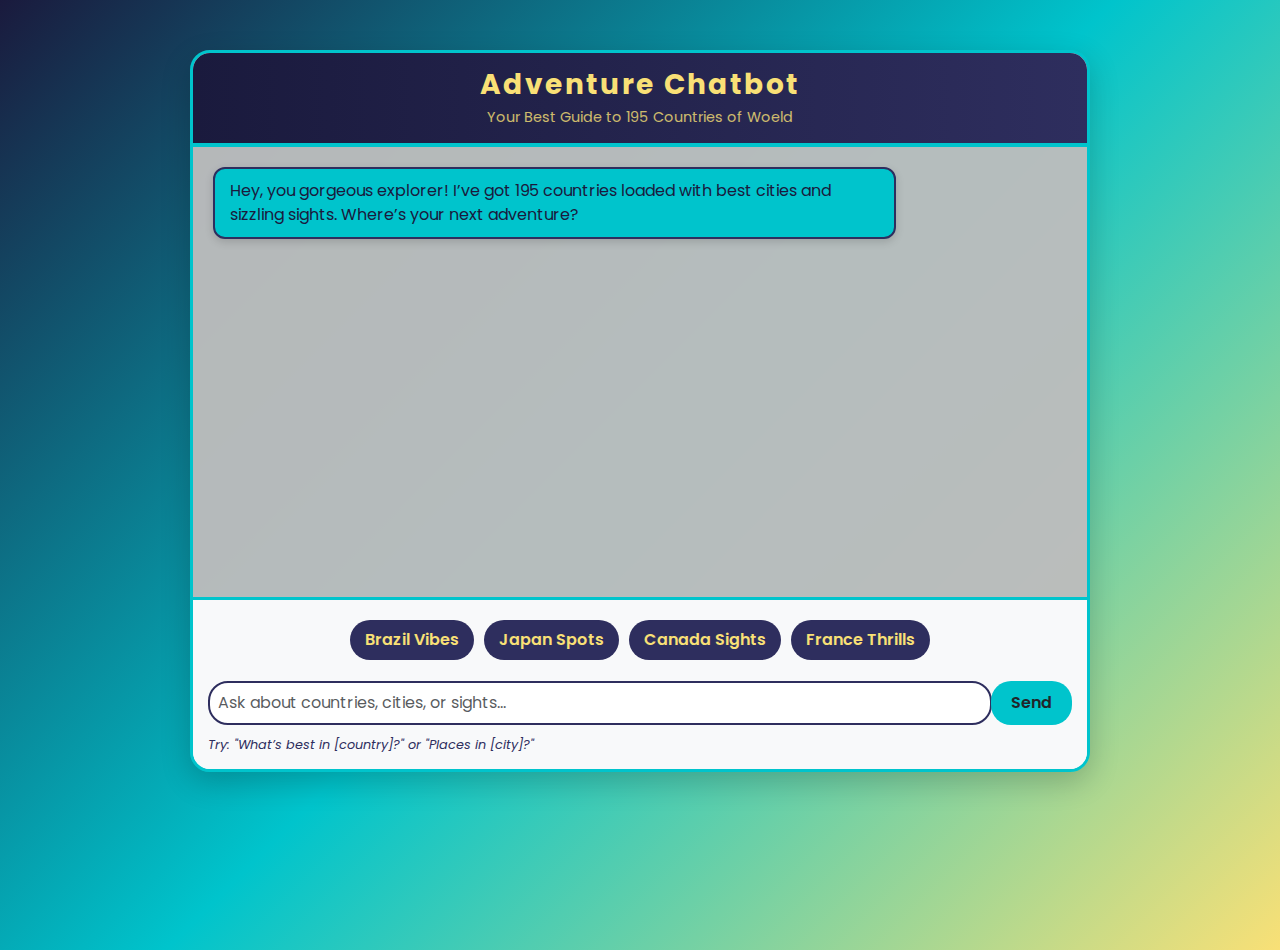
<file: chatbot.html>
<!DOCTYPE html>
<html lang="en">
<head>
    <meta charset="UTF-8">
    <meta name="viewport" content="width=device-width, initial-scale=1.0">
    <title>Adventure Chatbot</title>
    <!-- Bootstrap CSS -->
    <link href="https://cdn.jsdelivr.net/npm/bootstrap@5.3.0/dist/css/bootstrap.min.css" rel="stylesheet">
    <link
    rel="apple-touch-icon"
    sizes="180x180"
    href="img/apple-touch-icon.png"
  />
  <link
    rel="icon"
    type="image/png"
    sizes="32x32"
    href="img/favicon-32x32.png"
  />
  <link
    rel="icon"
    type="image/png"
    sizes="16x16"
    href="img/favicon-16x16.png"
  />
    <style>
        body {
            background: linear-gradient(135deg, #1a1a3d, #00c4cc, #f9e076);
            min-height: 100vh;
            font-family: 'Poppins', sans-serif;
            overflow-x: hidden;
            margin: 0;
            padding: 0;
        }
        .chat-container {
            max-width: 900px;
            margin: 50px auto;
            background: rgba(255, 255, 255, 0.95);
            border-radius: 20px;
            box-shadow: 0 10px 30px rgba(0, 0, 0, 0.2);
            overflow: hidden;
            border: 3px solid #00c4cc;
        }
        .chat-header {
            background: linear-gradient(90deg, #1a1a3d, #2e2e5e);
            color: #f9e076;
            padding: 15px;
            text-align: center;
            border-bottom: 4px solid #00c4cc;
        }
        .chat-header h3 {
            margin: 0;
            font-weight: 700;
            letter-spacing: 2px;
        }
        .chat-header p {
            margin: 5px 0 0;
            font-size: 0.9rem;
            opacity: 0.8;
        }
        .chat-body {
            padding: 20px;
            height: 450px;
            overflow-y: auto;
            background: url('https://source.unsplash.com/900x450/?travel,world') center/cover no-repeat;
            position: relative;
        }
        .chat-body::before {
            content: '';
            position: absolute;
            top: 0;
            left: 0;
            width: 100%;
            height: 100%;
            background: rgba(0, 0, 0, 0.25);
            z-index: 1;
        }
        .chat-message {
            position: relative;
            z-index: 2;
            margin-bottom: 15px;
            padding: 10px 15px;
            border-radius: 12px;
            max-width: 80%;
            word-wrap: break-word;
            box-shadow: 0 3px 8px rgba(0, 0, 0, 0.15);
        }
        .user-message {
            background: #f9e076;
            color: #1a1a3d;
            margin-left: auto;
            border: 2px solid #2e2e5e;
        }
        .bot-message {
            background: #00c4cc;
            color: #1a1a3d;
            border: 2px solid #2e2e5e;
        }
        .chat-footer {
            padding: 15px;
            background: #f8f9fa;
            border-top: 3px solid #00c4cc;
        }
        .prompt-btn {
            margin: 5px;
            background: #2e2e5e;
            color: #f9e076;
            border: none;
            border-radius: 20px;
            padding: 8px 15px;
            font-weight: 600;
            transition: all 0.3s ease;
        }
        .prompt-btn:hover {
            background: #f9e076;
            color: #1a1a3d;
            transform: translateY(-2px);
        }
        #chatInput {
            border-radius: 20px;
            border: 2px solid #2e2e5e;
            padding: 8px;
            font-size: 1rem;
        }
        #sendBtn {
            border-radius: 20px;
            background: #00c4cc;
            border: none;
            padding: 8px 20px;
            font-weight: 600;
            transition: all 0.3s ease;
        }
        #sendBtn:hover {
            background: #f9e076;
            color: #1a1a3d;
            transform: translateY(-2px);
        }
        .template-text {
            font-size: 0.8rem;
            color: #2e2e5e;
            margin-top: 10px;
            font-style: italic;
        }
        @keyframes fadeIn {
            from { opacity: 0; }
            to { opacity: 1; }
        }
        .chat-message {
            animation: fadeIn 0.4s ease-in;
        }
    </style>
    <link href="https://fonts.googleapis.com/css2?family=Poppins:wght@400;600;700&display=swap" rel="stylesheet">
</head>
<body>
    <div class="chat-container">
        <div class="chat-header">
            <h3>Adventure Chatbot</h3>
            <p>Your Best Guide to 195 Countries of Woeld</p>
        </div>
        <div class="chat-body" id="chatBody">
            <div class="chat-message bot-message">Hey, you gorgeous explorer! I’ve got 195 countries loaded with best cities and sizzling sights. Where’s your next adventure?</div>
        </div>
        <div class="chat-footer">
            <div class="d-flex flex-wrap justify-content-center mb-3">
                <button class="prompt-btn" onclick="sendPrompt('What’s hot in Brazil?')">Brazil Vibes</button>
                <button class="prompt-btn" onclick="sendPrompt('Top places in Japan?')">Japan Spots</button>
                <button class="prompt-btn" onclick="sendPrompt('Sights in Canada?')">Canada Sights</button>
                <button class="prompt-btn" onclick="sendPrompt('What’s sexy in France?')">France Thrills</button>
            </div>
            <div class="input-group">
                <input type="text" class="form-control" id="chatInput" placeholder="Ask about countries, cities, or sights...">
                <button class="btn" id="sendBtn">Send</button>
            </div>
            <div class="template-text">
                Try: "What’s best in [country]?" or "Places in [city]?"
            </div>
        </div>
    </div>

    <!-- Bootstrap JS and Popper.js -->
    <script src="https://cdn.jsdelivr.net/npm/@popperjs/core@2.11.6/dist/umd/popper.min.js"></script>
    <script src="https://cdn.jsdelivr.net/npm/bootstrap@5.3.0/dist/js/bootstrap.min.js"></script>
    <!-- Link to your external dataset -->
    <script src="chatdataset.js"></script>
    <script>
        const chatBody = document.getElementById('chatBody');
        const chatInput = document.getElementById('chatInput');
        const sendBtn = document.getElementById('sendBtn');
    
        // Greetings for flirty flair
        const greetings = [
            "Hey, explorer! Where’s your next steamy escape?",
            "Hello, gorgeous wanderer! Ready to uncover some awesome destinations?",
            "Hi, you dazzling traveler! Where’s our next adventure?"
        ];
    
        // Country shortcuts
        const countryShortcuts = {
            "in": "india",
            "br": "brazil",
            "jp": "japan",
            "fr": "france",
            "us": "united states",
            "uk": "united kingdom"
        };
    
        // Fuzzy matching with typo tolerance
        function fuzzyMatch(input, targets, threshold = 3) {
            const lowerInput = input.toLowerCase();
    
            // Check shortcuts first
            if (countryShortcuts[lowerInput]) return countryShortcuts[lowerInput];
    
            // Exact or substring match
            const exactMatch = targets.find(target => {
                const lowerTarget = target.toLowerCase();
                return lowerInput === lowerTarget || lowerTarget.includes(lowerInput) || lowerInput.includes(lowerTarget);
            });
            if (exactMatch) return exactMatch;
    
            // Levenshtein distance for typos
            let minDistance = threshold + 1;
            let bestMatch = null;
            targets.forEach(target => {
                const distance = levenshteinDistance(lowerInput, target.toLowerCase());
                if (distance < minDistance) {
                    minDistance = distance;
                    bestMatch = target;
                }
            });
            return minDistance <= threshold ? bestMatch : null;
        }
    
        function levenshteinDistance(str1, str2) {
            const m = str1.length, n = str2.length;
            const dp = Array(m + 1).fill().map(() => Array(n + 1).fill(0));
            for (let i = 0; i <= m; i++) dp[i][0] = i;
            for (let j = 0; j <= n; j++) dp[0][j] = j;
            for (let i = 1; i <= m; i++) {
                for (let j = 1; j <= n; j++) {
                    dp[i][j] = str1[i - 1] === str2[j - 1] ? dp[i - 1][j - 1] : 
                        Math.min(dp[i - 1][j - 1] + 1, dp[i][j - 1] + 1, dp[i - 1][j] + 1);
                }
            }
            return dp[m][n];
        }
    
        // Event listeners
        sendBtn.addEventListener('click', sendMessage);
        chatInput.addEventListener('keypress', (e) => {
            if (e.key === 'Enter') sendMessage();
        });
    
        function sendMessage() {
            const message = chatInput.value.trim();
            if (!message) return;
    
            // Display user message
            const userMsg = document.createElement('div');
            userMsg.classList.add('chat-message', 'user-message');
            userMsg.textContent = message;
            chatBody.appendChild(userMsg);
            chatInput.value = '';
            chatBody.scrollTop = chatBody.scrollHeight;
    
            // Detect country and city
            const lowerMessage = message.toLowerCase();
            const countries = Object.keys(countryData.countries);
            const detectedCountry = fuzzyMatch(lowerMessage, countries);
            let detectedCity = null;
    
            if (detectedCountry) {
                const cities = Object.keys(countryData.countries[detectedCountry].cities);
                detectedCity = fuzzyMatch(lowerMessage, cities);
            }
    
            // Generate and display bot response
            setTimeout(() => {
                const botMsg = document.createElement('div');
                botMsg.classList.add('chat-message', 'bot-message');
                botMsg.textContent = generateResponse(detectedCountry, detectedCity);
                chatBody.appendChild(botMsg);
                chatBody.scrollTop = chatBody.scrollHeight;
            }, 500);
        }
    
        function generateResponse(detectedCountry, detectedCity) {
            let response = "";
    
            // Random greeting (50% chance or first message)
            if (chatBody.children.length === 1 || Math.random() < 0.5) {
                const randomGreeting = greetings[Math.floor(Math.random() * greetings.length)];
                response += `${randomGreeting} `;
            }
    
            if (detectedCountry) {
                const countryName = detectedCountry.charAt(0).toUpperCase() + detectedCountry.slice(1);
                const cities = countryData.countries[detectedCountry].cities;
    
                if (detectedCity) {
                    const cityName = detectedCity.charAt(0).toUpperCase() + detectedCity.slice(1);
                    const attractions = cities[detectedCity].attractions.join(', ');
                    response += `Oh, ${cityName} in ${countryName} is pure magic! Check out ${attractions}. Where’s your next stop?`;
                } else {
                    const cityList = Object.keys(cities)
                        .map(city => `${city} (${cities[city].attractions[0]})`)
                        .join(', ');
                    response += `${countryName} is calling, Explore ${cityList}. Which one’s welcomes you?`;
                }
            } else {
                response += `Oops, I didn’t catch that! Throw me a country or city—typos or shortcuts like 'IN' work too! Where’s your heart heading?`;
            }
    
            return response;
        }
    
        function sendPrompt(prompt) {
            chatInput.value = prompt;
            sendMessage();
        }
    </script>
</body>
</html>
</file>
